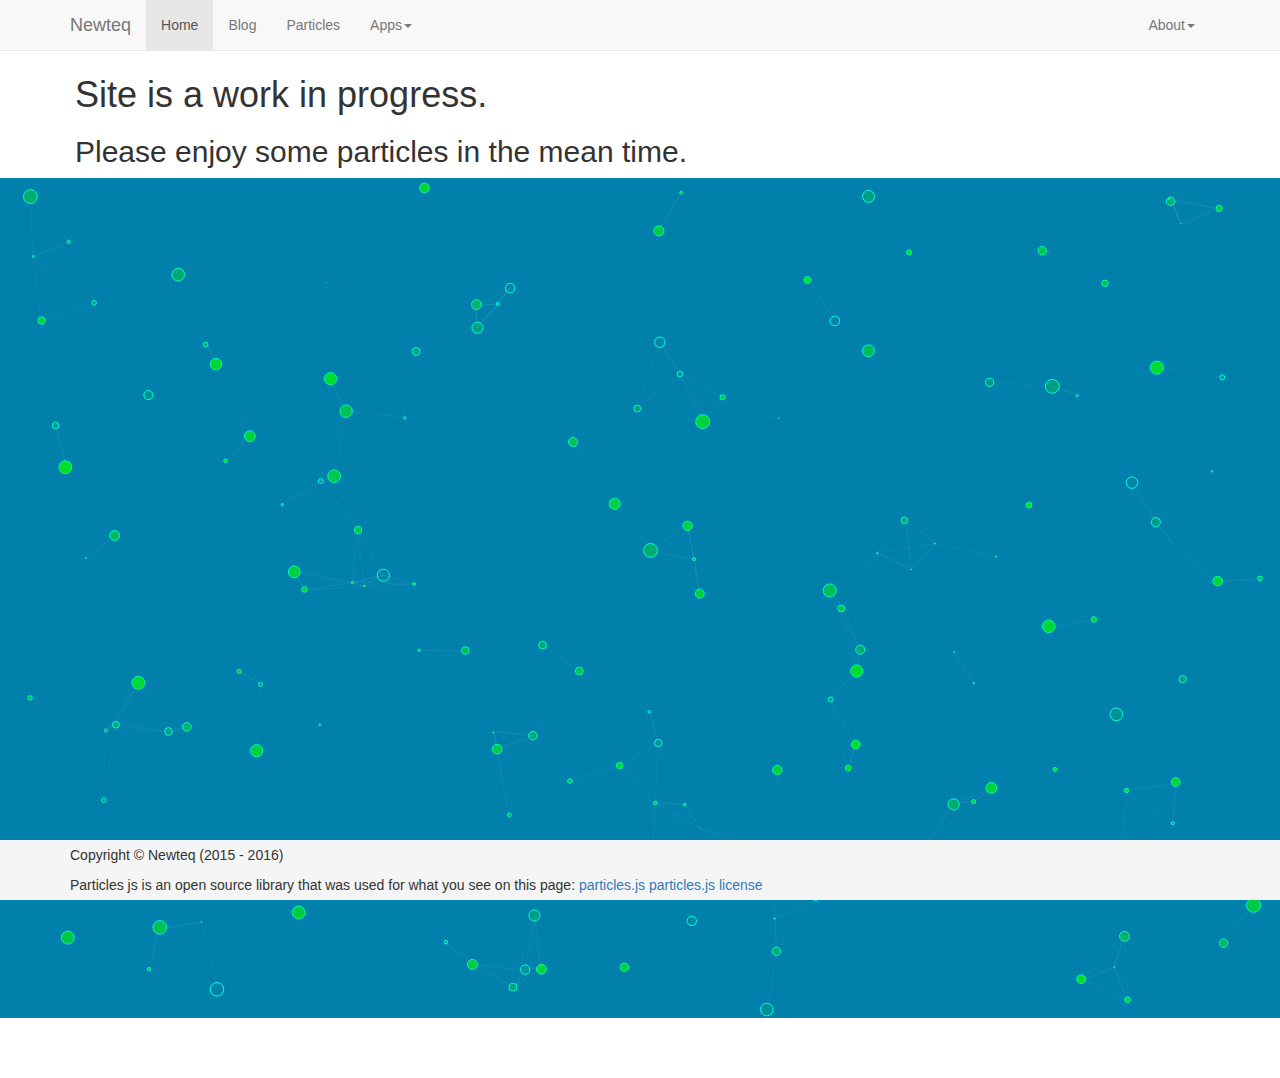
<file: index.html>
<html xmlns="http://www.w3.org/1999/xhtml">
<head>

	<link rel="icon" type="image/x-icon" href="crashicon.jpg" />

	<link rel="stylesheet" type="text/css" href="css/newteq.css" />
	<link rel="stylesheet" type="text/css" href="css/bootstrap.min.css" />
	<link rel="stylesheet" type="text/css" href="css/sticky-footer-navbar.css" />

	<title>Newteq</title>

  <script>
    (function(i,s,o,g,r,a,m){i['GoogleAnalyticsObject']=r;i[r]=i[r]||function(){
    (i[r].q=i[r].q||[]).push(arguments)},i[r].l=1*new Date();a=s.createElement(o),
    m=s.getElementsByTagName(o)[0];a.async=1;a.src=g;m.parentNode.insertBefore(a,m)
    })(window,document,'script','https://www.google-analytics.com/analytics.js','ga');

    ga('create', 'UA-93739427-1', 'auto');
    ga('send', 'pageview');

  </script>

</head>

<body>
	<nav class="navbar navbar-default navbar-fixed-top">
      <div class="container">
        
        <div class="navbar-header">
          <a class="navbar-brand" href="index.html">Newteq</a>
        </div>

        <div id="navbar" class="collapse navbar-collapse">
          <ul class="nav navbar-nav">
            <li class="active"><a href="index.html">Home</a></li>
            <li><a href="https://blog.newteq.co.za">Blog</a></li>
            <li><a href="./particles/index.html">Particles</a></li>
            <li class="dropdown">
              <a href="#" data-toggle="dropdown" class="dropdown-toggle">Apps<b class="caret"></b></a>
                <ul class="dropdown-menu">
                  <li>
                    <a href="apps/beyon/landing.html">Beyon</a>
                  </li>
                </ul>
            </li>
          </ul>
          <ul class="nav navbar-nav pull-right">
            <li class="dropdown"> 
              <a href="#" data-toggle="dropdown" class="dropdown-toggle">About<b class="caret"></b></a>
                <ul class="dropdown-menu">
                  <li>
                    <a href="./about/NewtCV.pdf">CV/Resum&eacute;</a>
                  </li>
                  <li>
                    <a href="https://github.com/Sanity1123">Github Profile</a>
                  </li>
                </ul>
          </ul>
        </div>

      </div>
    </nav>

    <div style="margin-top:75px; margin-left: 75px">
      <h1>Site is a work in progress.</h1>
      <h2>Please enjoy some particles in the mean time.</h2>
    </div>

    <div class="container-fluid particles-container">
      <div id="particles-js"></div>
    </div>

  <footer class="footer" >
    <div class="container">
      <p>Copyright &copy; Newteq (2015 - 2016)</p>
      <p>Particles js is an open source library that was used for what you see on this page: <a href="https://github.com/VincentGarreau/particles.js">particles.js</a> <a href="https://github.com/VincentGarreau/particles.js/blob/master/LICENSE.md">particles.js license</a></p>
    </div>
  </footer>

  <script src="https://code.jquery.com/jquery-2.1.4.min.js"></script>
  <script src="js/bootstrap.min.js"></script>
  <script src="./particles/particles.min.js"></script>
  <script src="./particles/newteq-particles.js"></script>
<body>

</html>
</file>
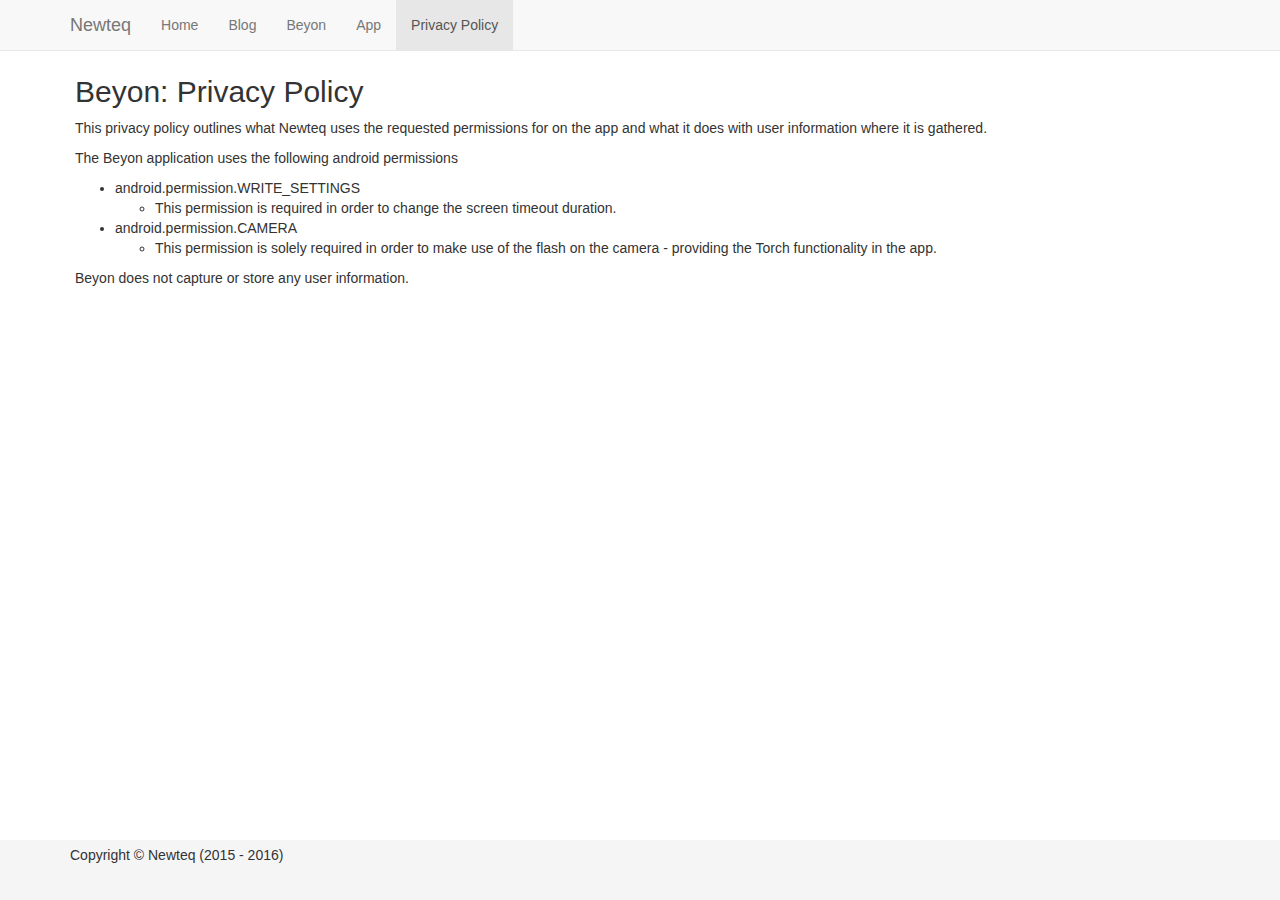
<file: apps/beyon/privacypolicy.html>
<html xmlns="http://www.w3.org/1999/xhtml">
<head>

	<link rel="icon" type="image/x-icon" href="crashicon.jpg" />

	<link rel="stylesheet" type="text/css" href="../../css/newteq.css" />
	<link rel="stylesheet" type="text/css" href="../../css/bootstrap.min.css" />
	<link rel="stylesheet" type="text/css" href="../../css/sticky-footer-navbar.css" />

	<title>Newteq - Beyon</title>

</head>

<body>
	<nav class="navbar navbar-default navbar-fixed-top">
      <div class="container">
        
        <div class="navbar-header">
          <a class="navbar-brand" href="../../index.html">Newteq</a>
        </div>

        <div id="navbar" class="collapse navbar-collapse">
          <ul class="nav navbar-nav">
            <li><a href="../../index.html">Home</a></li>
            <li><a href="https://blog.newteq.co.za">Blog</a></li>
            <li><a href="./landing.html">Beyon</a></li>
            <li><a href="https://play.google.com/store/apps/details?id=za.co.newteq.beyon&hl=en">App</a></li>
            <li class="active"><a href="./privacypolicy.html">Privacy Policy</a></li>
          </ul>
        </div>

      </div>
    </nav>

    <div style="margin-top:75px; margin-left: 75px">
      <h2>Beyon: Privacy Policy</h2>
      <p>
        This privacy policy outlines what Newteq uses the requested permissions for on the app and what it does with user information where it is gathered.
      </p>

      <p>
        The Beyon application uses the following android permissions
      </p>

      <ul>
        <li>
          android.permission.WRITE_SETTINGS
          <ul>
            <li>
              This permission is required in order to change the screen timeout duration.
            </li>
          </ul>
        </li>
        <li>
          android.permission.CAMERA
          <ul>
            <li>
              This permission is solely required in order to make use of the flash on the camera - providing the Torch functionality in the app.
            </li>
          </ul>
        </li>
      </ul>

      <p>
        Beyon does not capture or store any user information.
      </p>

    </div>

  <footer class="footer" >
    <div class="container">
      <p>Copyright &copy; Newteq (2015 - 2016)</p>
    </div>
  </footer>

  <script src="https://code.jquery.com/jquery-2.1.4.min.js"></script>
  <script src="../../js/bootstrap.min.js"></script>
<body>

</html>
</file>
<file: css/newteq.css>
.img-only {
    max-width: 75%;
    max-height: 75%;
    bottom: 0;
    left: 0;
    margin: auto;
    overflow: auto;
    position: fixed;
    right: 0;
    top: 0;
}

.particles-container {
	background-color: #0080aa;
	background-size: cover;
	background-position: 50% 50%;
	background-repeat: no-repeat;
}
</file>
<file: css/sticky-footer-navbar.css>
/* Sticky footer styles
-------------------------------------------------- */
html {
  position: relative;
  min-height: 100%;
}
body {
  /* Margin bottom by footer height */
  margin-bottom: 60px;
}
.footer {
  position: fixed;
  bottom: 0;
  width: 100%;
  /* Set the fixed height of the footer here */
  height: 60px;
  background-color: #f5f5f5;
  padding: 5px;
}


/* Custom page CSS
-------------------------------------------------- */
/* Not required for template or sticky footer method. */

body > .container {
  padding: 60px 15px 0;
}
.container .text-muted {
  margin: 20px 0;
}

.footer > .container {
  padding-right: 15px;
  padding-left: 15px;
}

code {
  font-size: 80%;
}
</file>
